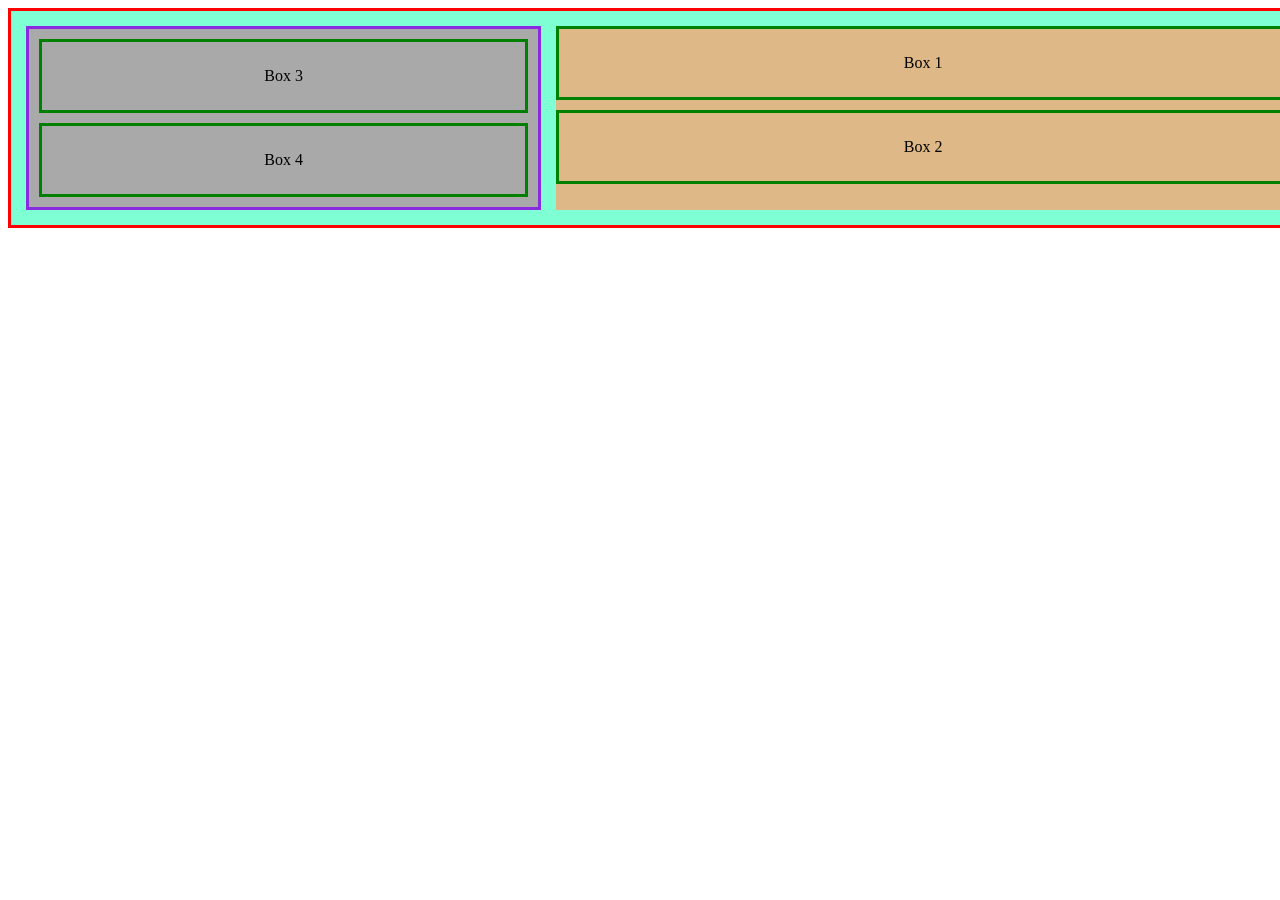
<file: HTMl/index.html>
<!DOCTYPE html>
<html lang="en">
<head>
  <meta charset="UTF-8">
  <meta name="viewport" content="width=device-width, initial-scale=1.0">
  <title>Document</title>
</head>
<body>
  <style>
    .box {
      border: 3px solid red;
      background-color: aquamarine;
      padding: 15px;
      display: flex;        
      gap: 15px;
      width: 100%;
    }
    .box1 {
      border: 3px solid blueviolet ;
      background-color: darkgrey;
      padding: 10px;
      display: flex;
      flex-direction: column; 
      gap: 10px;
      width: 40%;
    }

    .box2 {
      display: flex;
      background-color: burlywood;
      flex-direction: column; 
      gap: 10px;
      width: 60%;
    }
    .box3, .box4 {
      border: 3px solid green;
      padding: 25px 10px;
      text-align: center;
    }
  </style>
</head>
<body>
  <div class="box">
    <div class="box1">
      <div class="box3">Box 3</div>
      <div class="box4">Box 4</div>
    </div>
    <div class="box2">
      <div class="box3">Box 1</div>
      <div class="box4">Box 2</div>
    </div>

  </div>

</body>
</html>
</file>
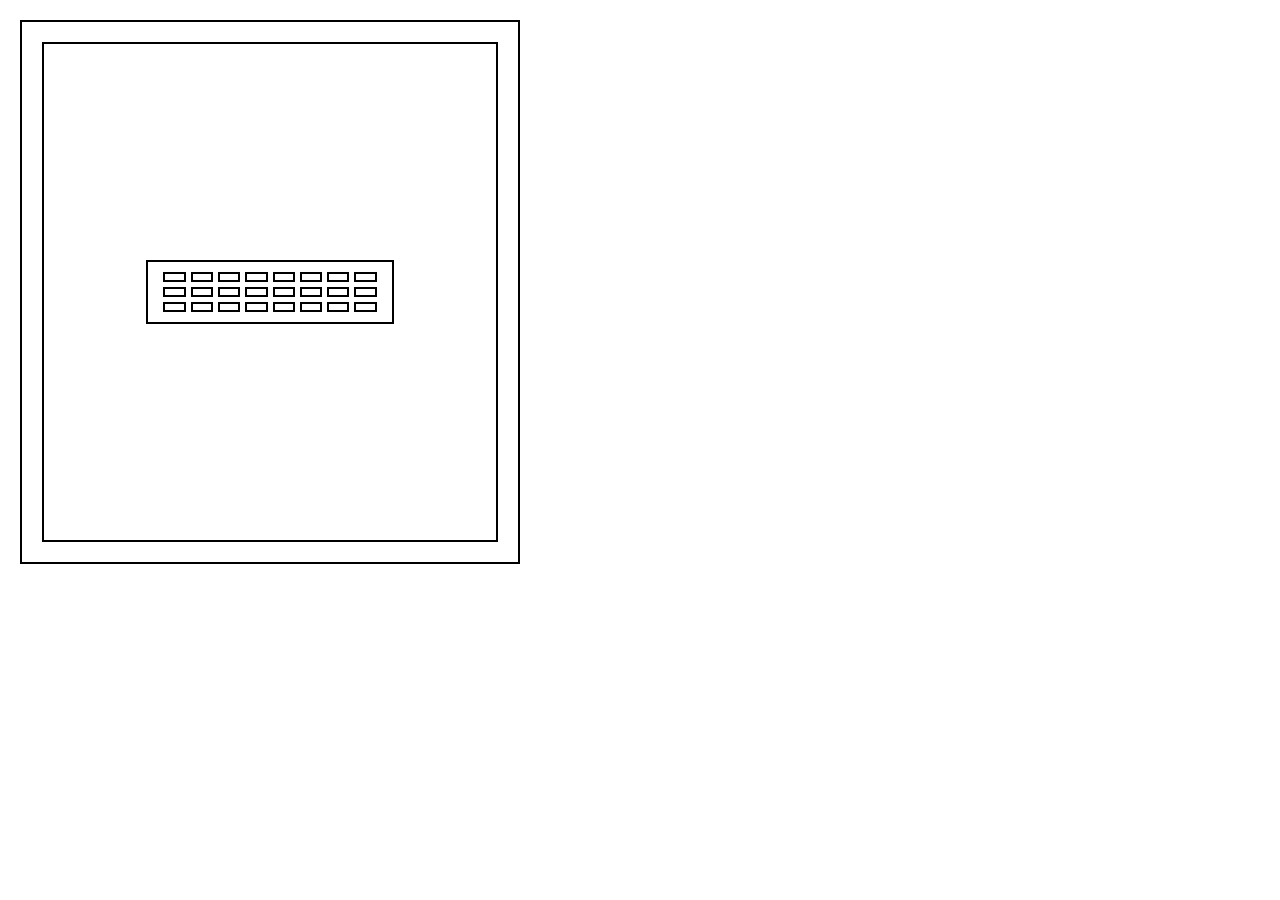
<file: HTMl/23.html>
<!DOCTYPE html>
<html lang="en">
<head>
  <meta charset="UTF-8">
  <meta name="viewport" content="width=device-width, initial-scale=1.0">
  <title>Document</title>
</head>
<style>
  *{
    box-sizing:border-box;
    padding:0;
    margin:0;
  }
  .box1{
    border:2px solid ;
    width:500px;
    padding:20px;
    margin:20px;
  }
  .box2{
    border: 2px solid;
    width:100%;
    height:500px;
    padding:20px;
    display: flex;
    align-items: center;
    justify-content: center;

  }
  .box3{
    border:2px solid;
    width:60%;
    padding:10px;
    display:flex;
    flex-wrap:wrap;
    align-items: center;
    justify-content: center;
    gap:5px;
  }
  .subchild{
    border:2px solid;
        width:10%;
        height:10px;

  }
</style>
<body>
  <div class="box1">
    <div class="box2">
      <div class="box3">
        <div class="subchild"></div>
        <div class="subchild"></div>
        <div class="subchild"></div>
        <div class="subchild"></div>
        <div class="subchild"></div>
        <div class="subchild"></div>
        <div class="subchild"></div>
        <div class="subchild"></div>
        <div class="subchild"></div>
        <div class="subchild"></div>
        <div class="subchild"></div>
        <div class="subchild"></div>
        <div class="subchild"></div>
        <div class="subchild"></div>
        <div class="subchild"></div>
        <div class="subchild"></div>
        <div class="subchild"></div>
        <div class="subchild"></div>
        <div class="subchild"></div>
        <div class="subchild"></div>
        <div class="subchild"></div>
        <div class="subchild"></div>
        <div class="subchild"></div>
        <div class="subchild"></div>
        

      </div>
    </div>
  </div>
      
  
</body>
</html>
</file>
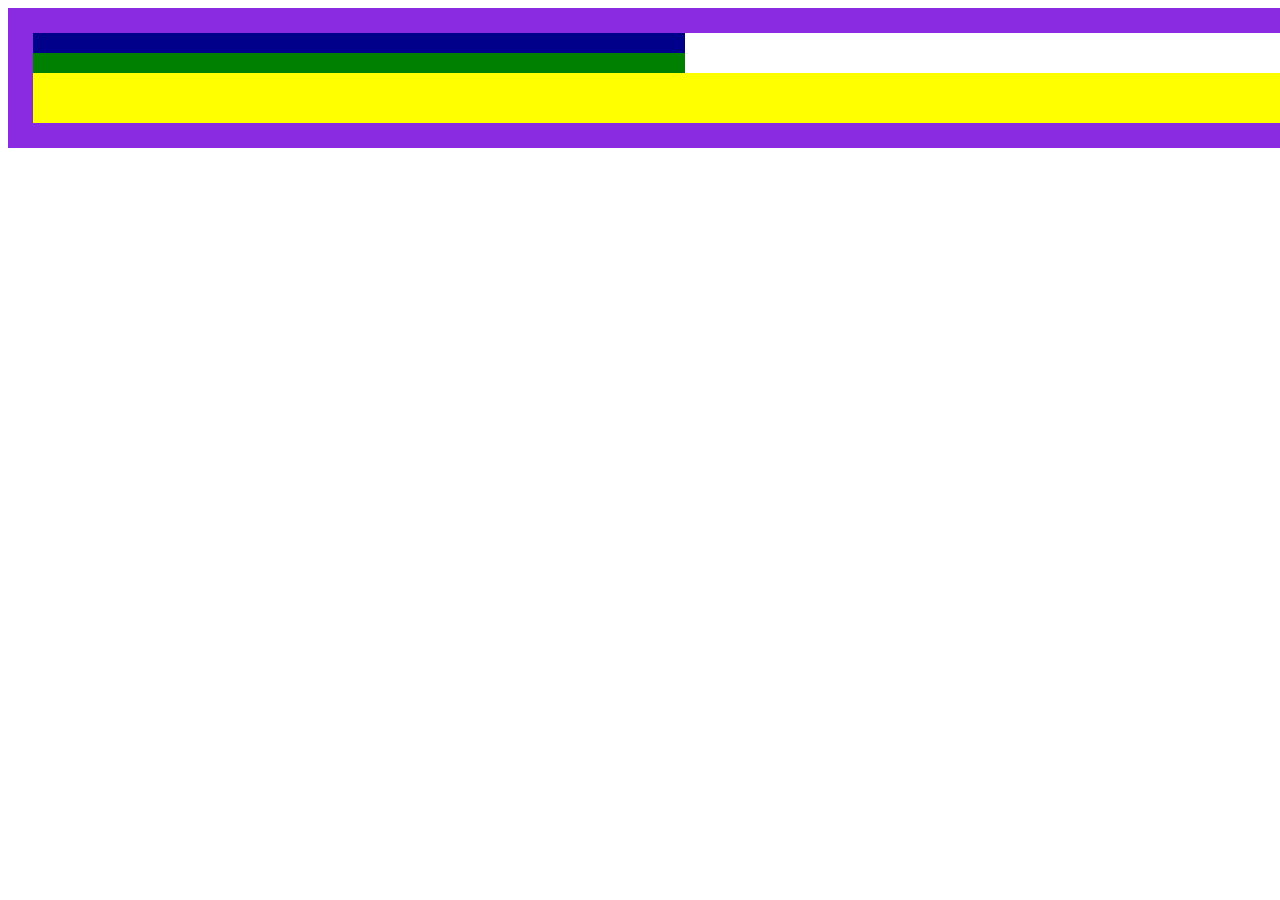
<file: HTMl/index1.html>
<!DOCTYPE html>
<html lang="en">
<head>
  <meta charset="UTF-8">
  <meta name="viewport" content="width=
  , initial-scale=1.0">
  <title>Document</title>
</head>
<style>
  .box1{
    border: 25px solid blueviolet;
    width:100%;
  }
  .box2{
    border: 10px solid darkblue;
    width:50%;
  }
  .box3{
    border: 10px solid green;
    width:50%;
  }
  .box4{
    border:25px  solid yellow;
    width:100%;
    display: flex;
    flex-direction:row;
    
  }
</style>
<body>
  <div class="box1">
    <div class="box2"></div>
    <div class="box3"></div>
    <div class="box4"></div>
  </div>
</body>
</html>
</file>
